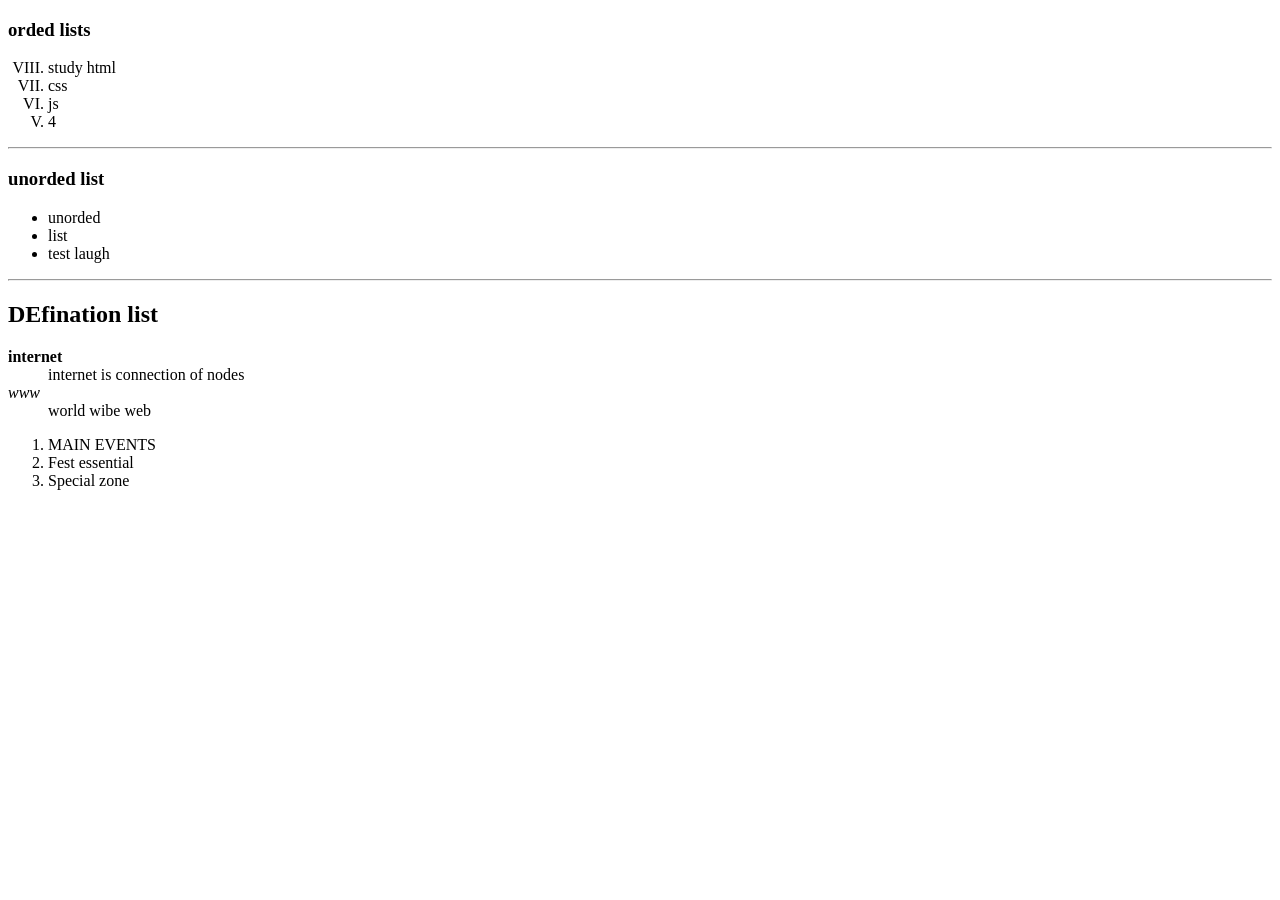
<file: index.html>
<!DOCTYPE html>
<html lang="en">  
<head>
    <meta charset="UTF-8">
    <meta name="viewport" content="width=device-width, initial-scale=1.0">
    <title>Document</title>
</head>
<body>
  <a href="mystyle.css"></a>



 <h3>orded lists</h3>


  <ol type="I" start="8" reversed>



<li>study html</li> 
<li>css</li>
<li>js</li>
<li>4</li>




  </ol>



  <hr>



  <h3>unorded list </h3>


  <ul>



   <li>unorded</li>
   <li>list</li>
   <li>test laugh</li>







  </ul>
  <hr>

  <h2>DEfination list</h2>




  <dl>

<dt> <b>internet</b></dt>
<dd>internet is connection of nodes</dd>
<dt><i>www</i></dt>
<dd>world wibe web</dd>







  </dl>


<ol>
<li> MAIN EVENTS</li>
<li>Fest essential</li>
<li>Special zone</li>



</ol>






    
</body>
</html>
</file>
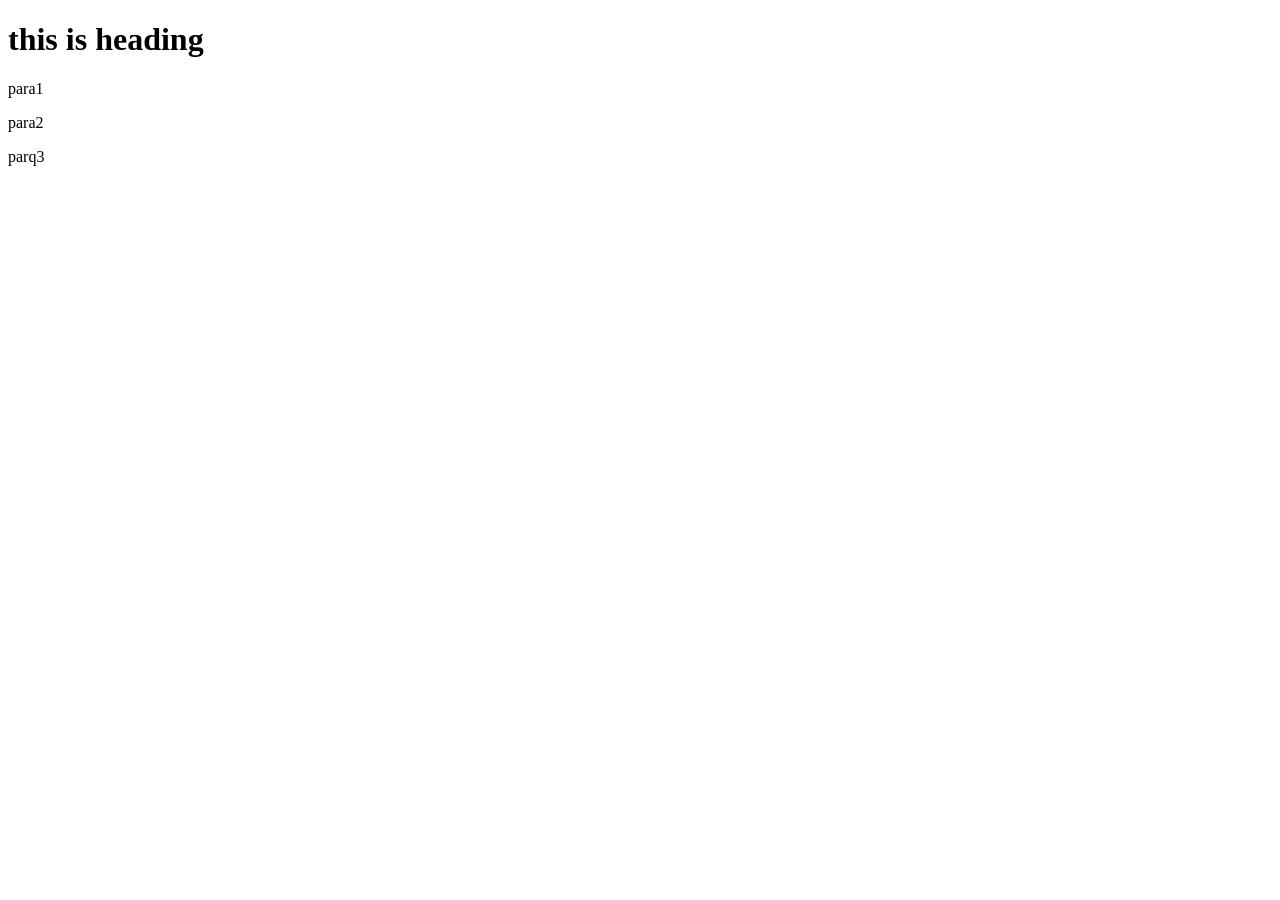
<file: 3jscallback.html>
<!DOCTYPE html>
<html lang="en">
<head>
    <meta charset="UTF-8">
    <meta name="viewport" content="width=device-width, initial-scale=1.0">
    <title>Document</title>
</head>
<body>
    <h1 id="head1">this is heading</h1>
    <p class="p1">para1</p>
    <p class="p1">para2</p>
    <p class="p1">parq3</p>
    
    
    <script>
        let h1 = document.getElementById("head1")
        console.log(h1.textContent)
        h1.onclick = function (){
            alert("dawg")
        }

        let para = document.getElementsByClassName("p1");
        console.log(para.length);

        let paras = document.getElementsByTagName("p");
        console.log(paras.length);



    </script>
    
</body>
</html>
</file>
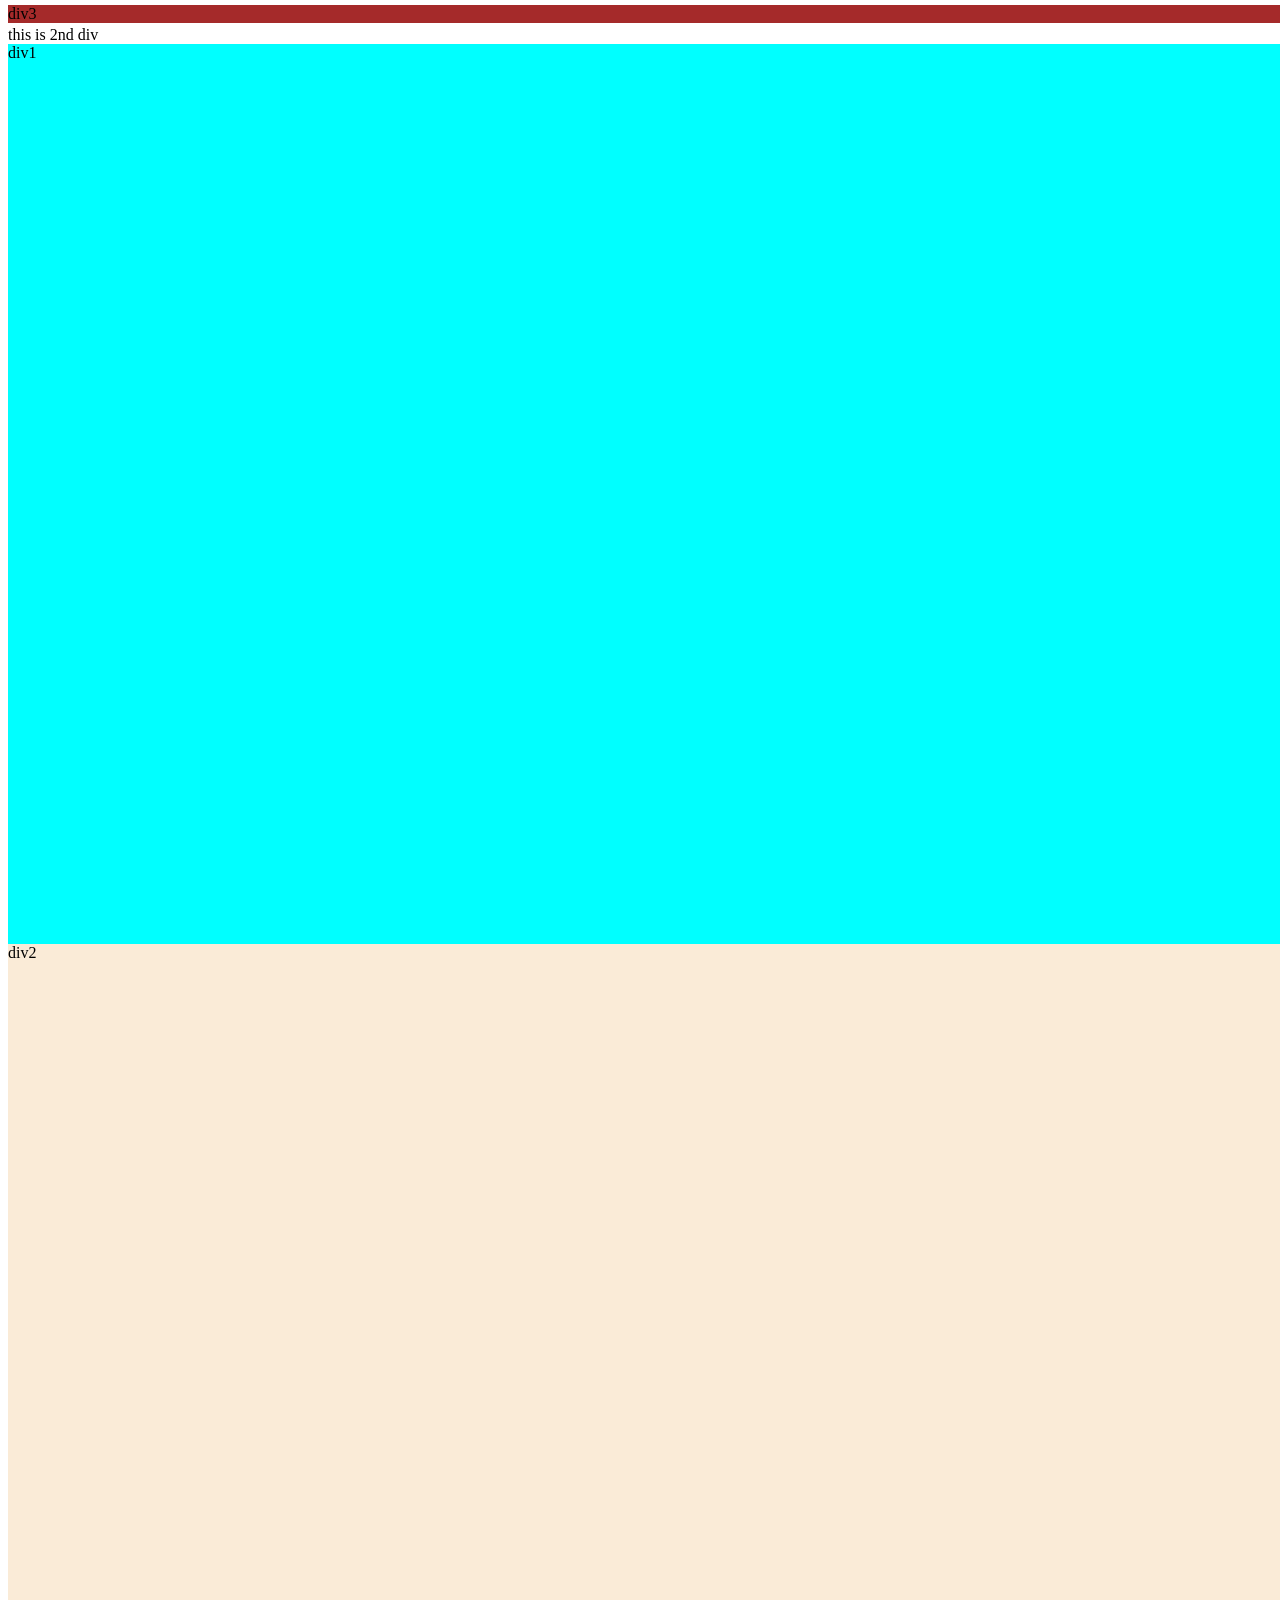
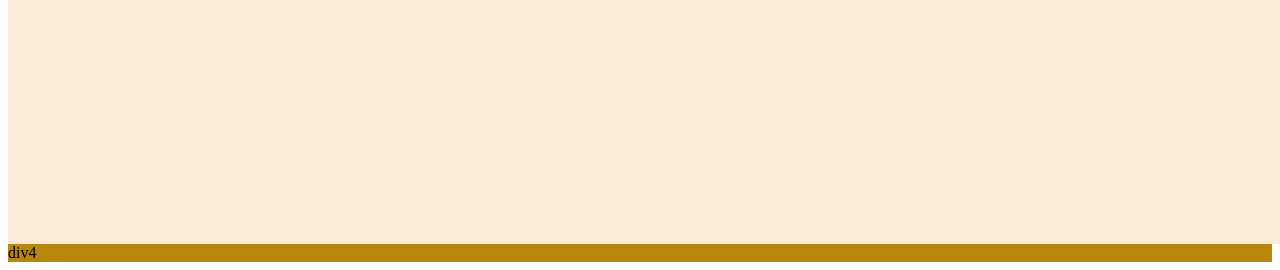
<file: backgroundimage.html>
<!DOCTYPE html>
<html lang="en">
<head>
    <meta charset="UTF-8">
    <meta name="viewport" content="width=device-width, initial-scale=1.0">
    <title>Document</title>
    <style>
        /* #aaa{
            height:100vh;
            background-image:url(/Screenshot\ 2026-09-16\ 163628.png);
            background-size: cover;
        } */
        
             

   /*#aaa {
    position: absolute;
            background-color: aqua;
            border: 2px solid blueviolet;
             width: 100px; ;
             height: 100px;
             padding: 20px;
            box-sizing: border-box;
            box-shadow:10px 10px 10px 5px  ;
            z-index: 100;
            
        }
        #aa{
            position: absolute;
            background-color: aqua;
            border: 2px solid blueviolet;
             width: 100px; ;
             height: 100px;
            padding: 20px;
            box-sizing: border-box;
             box-shadow:10px 10px 10px 5px  ;
             left: 50px;
             top:60px ;
             z-index: 10;

             }
    #parent{

        position:absolute;
        background-color: burlywood;
        border: 5px;
        width: 500px;
        height:500px;
        top:20px;
        left:200px;
        z-index: 0;
    }*/
    #d1{
        background-color: aqua;
        height: 100vh;
        width: 100vw;



    }
    #d2{
        background-color: antiquewhite;
        height: 100vh;
        width: 100vw;


    }
    #d3{
        background-color: brown;
        width:100vw ;
        position: fixed;
        top:5px;

    }
    #d4{
        background-color: darkgoldenrod;


    }
        
    </style>
</head>
<body>
    <div id="parent">
    <div id="aaa">
        this is cse326 class
    </div>
    <div id="aa">
        this is 2nd div
    </div>
       </div>
    <div id="d1">div1</div>
    <div id="d2">div2</div>
    <div id="d3">div3</div>
    <div id="d4">div4</div>
</body>
</html>
</file>
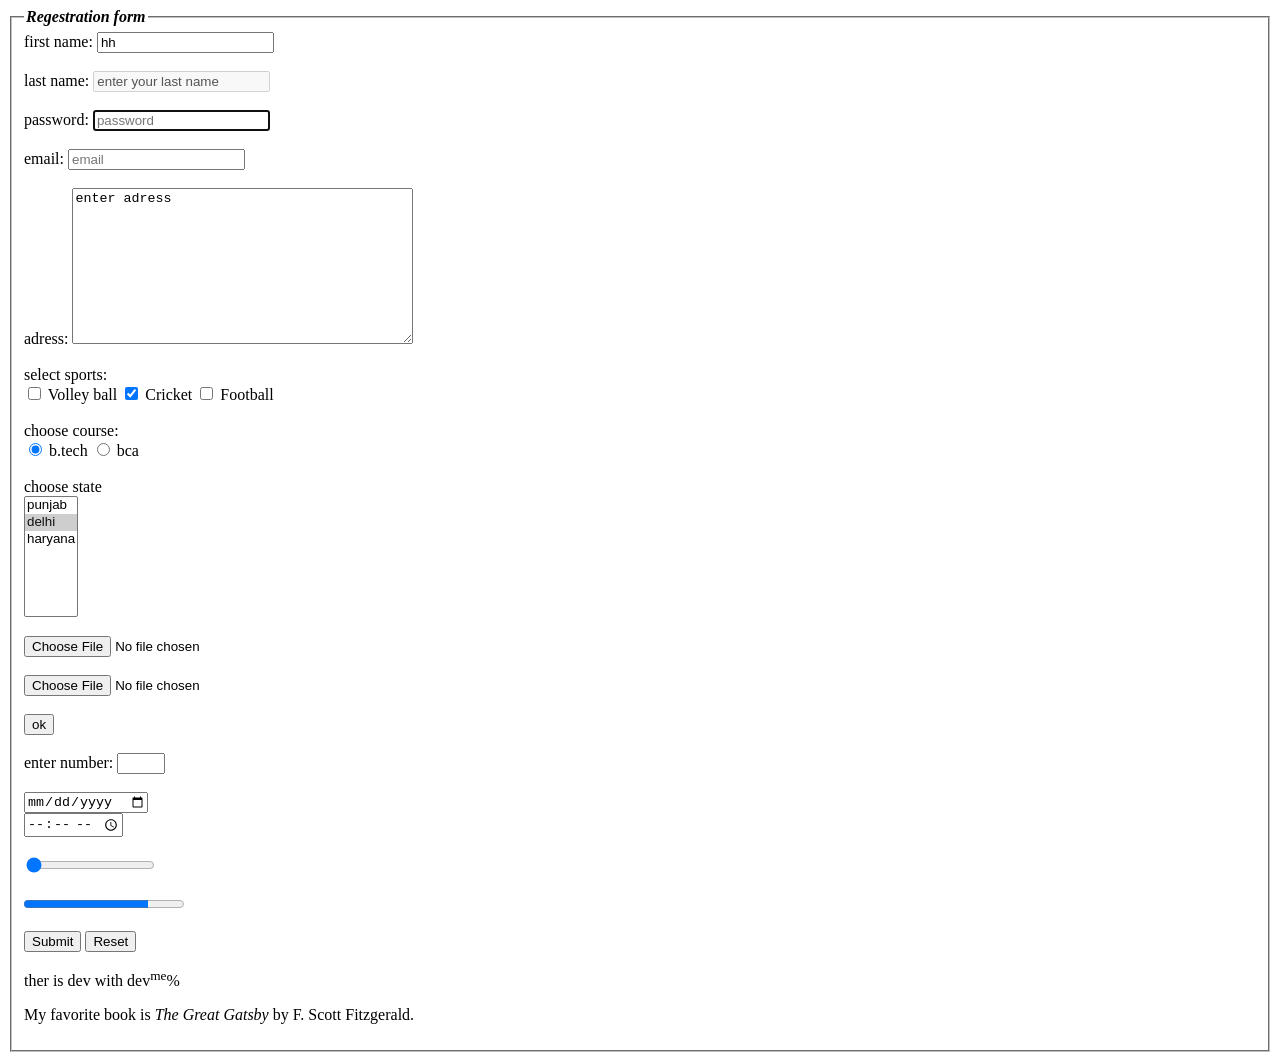
<file: forms.html>
<!DOCTYPE html>
<html lang="en">
<head>
    <meta charset="UTF-8">
    <meta name="viewport" content="width=device-width, initial-scale=1.0">
    <title>Document</title>
</head>
<body>
    <form action="/htmlbasics.html" method="post">
        <fieldset>
            <legend><i><b>Regestration form</b></i> </legend>
        <lable for="first name">first name:</lable>
        <input type="text" id="first name"  name="first value" maxlength="7" placeholder="first name"  value="hh" required  readonly>
        <br>
        <br>
        <lable for="last name">last name:</lable>
        <input type="text" id="last name" value="enter your last name" name="last name"  disabled>
        <br><br>
        <label for="password">password:</label>
        <input type="password" id="password" name="password" maxlength="8" placeholder="password" autofocus>
        <br><br>
        <label for="email">email:</label>
        <input type="email" id="email" name="email" maxlength="77" placeholder="email">
        <br><br>
        <label for="adress">adress:</label>
        <textarea name="adress" id="adress" rows="10" cols="40">enter adress</textarea>
        <br>
        <br>
        <label for="">select sports:</label><br>

        <input type="checkbox" name="sports" id="volley" value="Volleyball">
        <label for="volley">Volley ball</label>

        <input type="checkbox" name="sports" id="cricket" value="cricket" checked>
        <label for="cricket">Cricket </label> 

        <input type="checkbox" name="sports" id="football" value="Football">
        <label for="football">Football</label>

        <br><br>
        <label for="">choose course:</label>
        <br>
        <input type="radio" name="course" id="b.tech" value="b.tech" checked>
        <label for="b.tech">b.tech</label>
        <input type="radio" name="course" id="bca" value="bca">
        <label for="bca">bca</label>

        <br><br>
 
        <label for="">choose state </label><br>
        <select name="state" id="state" size="7" multiple>
            <option value="punjab">punjab</option>
            <option value="delhi" selected >delhi</option>
            <option value="haryana" >haryana</option>
        </select>

        <br><br>
        <label for="upload"></label>
        <input type="file" name="upload " id="upload">
        <label for="upload1"></label>
        <br><br>
        <input type="file" name="uplaoad" id="upload1" accept="image/*">
        <br><br>
        <input type="button" value="ok">

        <br><br>

        <label for="marks">enter number:</label>
        <input type="number" id="marks" name="marks" min="3" max="30" step="5">

        <br><br>

        <input type="date" >
        <br>
        <input type="time">

        <br><br>
        <input type="range" value="0" min="0" max="100" step="5">
        <br><br>
        
        <progress max="100" min="0" value="78"></progress>


         <br><br>
        <input type="submit" name="submit" id="submit">

       

        <input type="reset" name="reset" id="reset">
    <p>ther is dev with dev<sup>me</sup>% </p>
    <p>My favorite book is <cite>The Great Gatsby</cite> by F. Scott Fitzgerald.</p>






        
    </fieldset>
    </form>
    
</body>
</html>
</file>
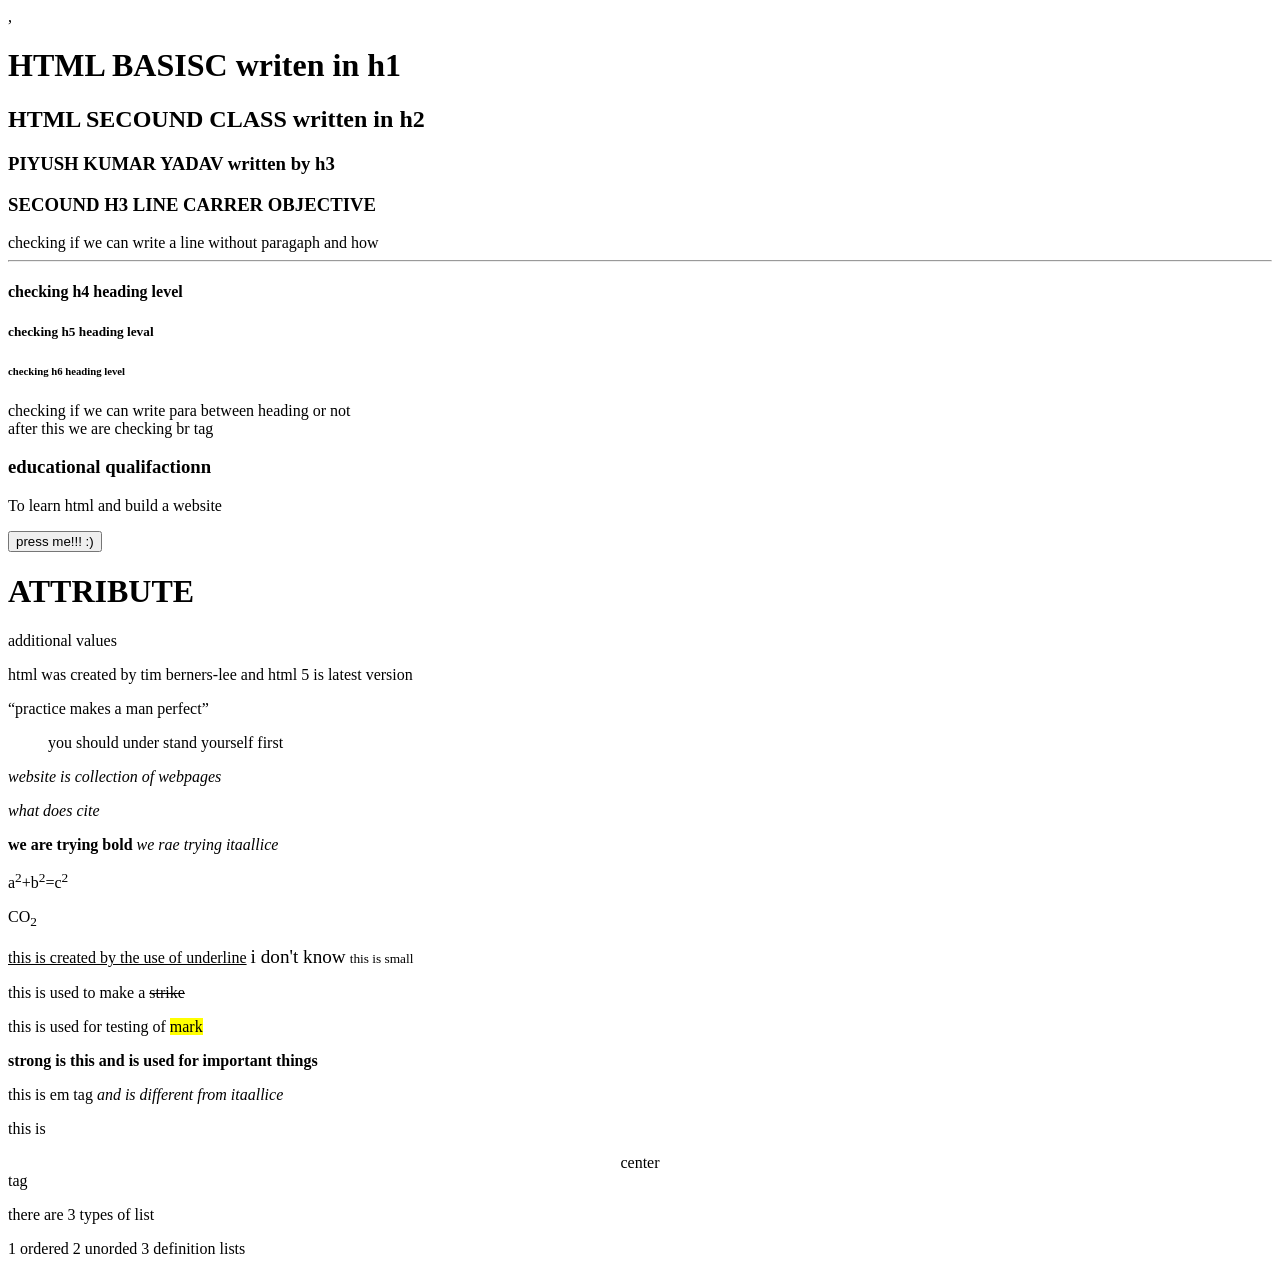
<file: htmlbasics.html>
,<!DOCTYPE html>
<html lang="en">
<head>
<meta charset="UTF-8">
<meta name="viewpoint" content="width=device-width , initial-scale=1.0">
<meta name="description" content="this webpage is a portfolio which includes my skills and qualifiaction ">
<meta name="keyword" content="skills,portfolio,qualifiaction">

<title>My  practice </title>

</head>
<body>
  <h1>HTML BASISC writen in h1</h1>
    <H2>HTML SECOUND CLASS written in h2</H2>
  <h3>PIYUSH KUMAR YADAV written by h3</h3>
  <H3>SECOUND H3 LINE CARRER OBJECTIVE</H3>
  checking if we can write a line without paragaph and how 
  <hr>
  <!--hi how are you  -->
  <h4>checking h4 heading level</h4>
  <h5>checking h5 heading leval</h5>
  <h6>checking h6 heading level </h6>
  <p>checking if we can write para between heading or not<br>
     after this we are checking br tag</p>
  <h3>educational qualifactionn </h3>
  <p>To learn html and build a website  </p>  
  <button>press me!!! :)</button>
  <h1>ATTRIBUTE</h1>
   <p>additional values </p>
   <p>html was created by tim berners-lee and html 5 is latest version</p>

  <p><q>practice makes a man perfect</q> </p>
  <blockquote>you should under stand yourself first</blockquote>
  <p><dfn>website is collection of webpages</dfn></p>
  <p><cite>what does cite </cite></p> 
  <b>we are trying bold </b>
  <i>we rae trying itaallice</i>
 <p>a<sup>2</sup>+b<sup>2</sup>=c<sup>2</sup></p> 
  <p>CO<sub>2</sub></p>
  <u>this is created by the use of underline</u>
  <big>i don't know</big>
  <small>this is small</small>
  <p>this is used to make a <strike>strike</strike> </p>
  <p>this is used for testing of <mark>mark</mark></p>
<strong>strong is this and is used for important things </strong>
<p>this is em tag <em>and is different from itaallice</em></p>
<p>this is <center>center </center> tag</p>
<p>there are 3 types of list </p>
<p>1 ordered 2 unorded 3 definition lists</p>











</body>




</html>
</file>
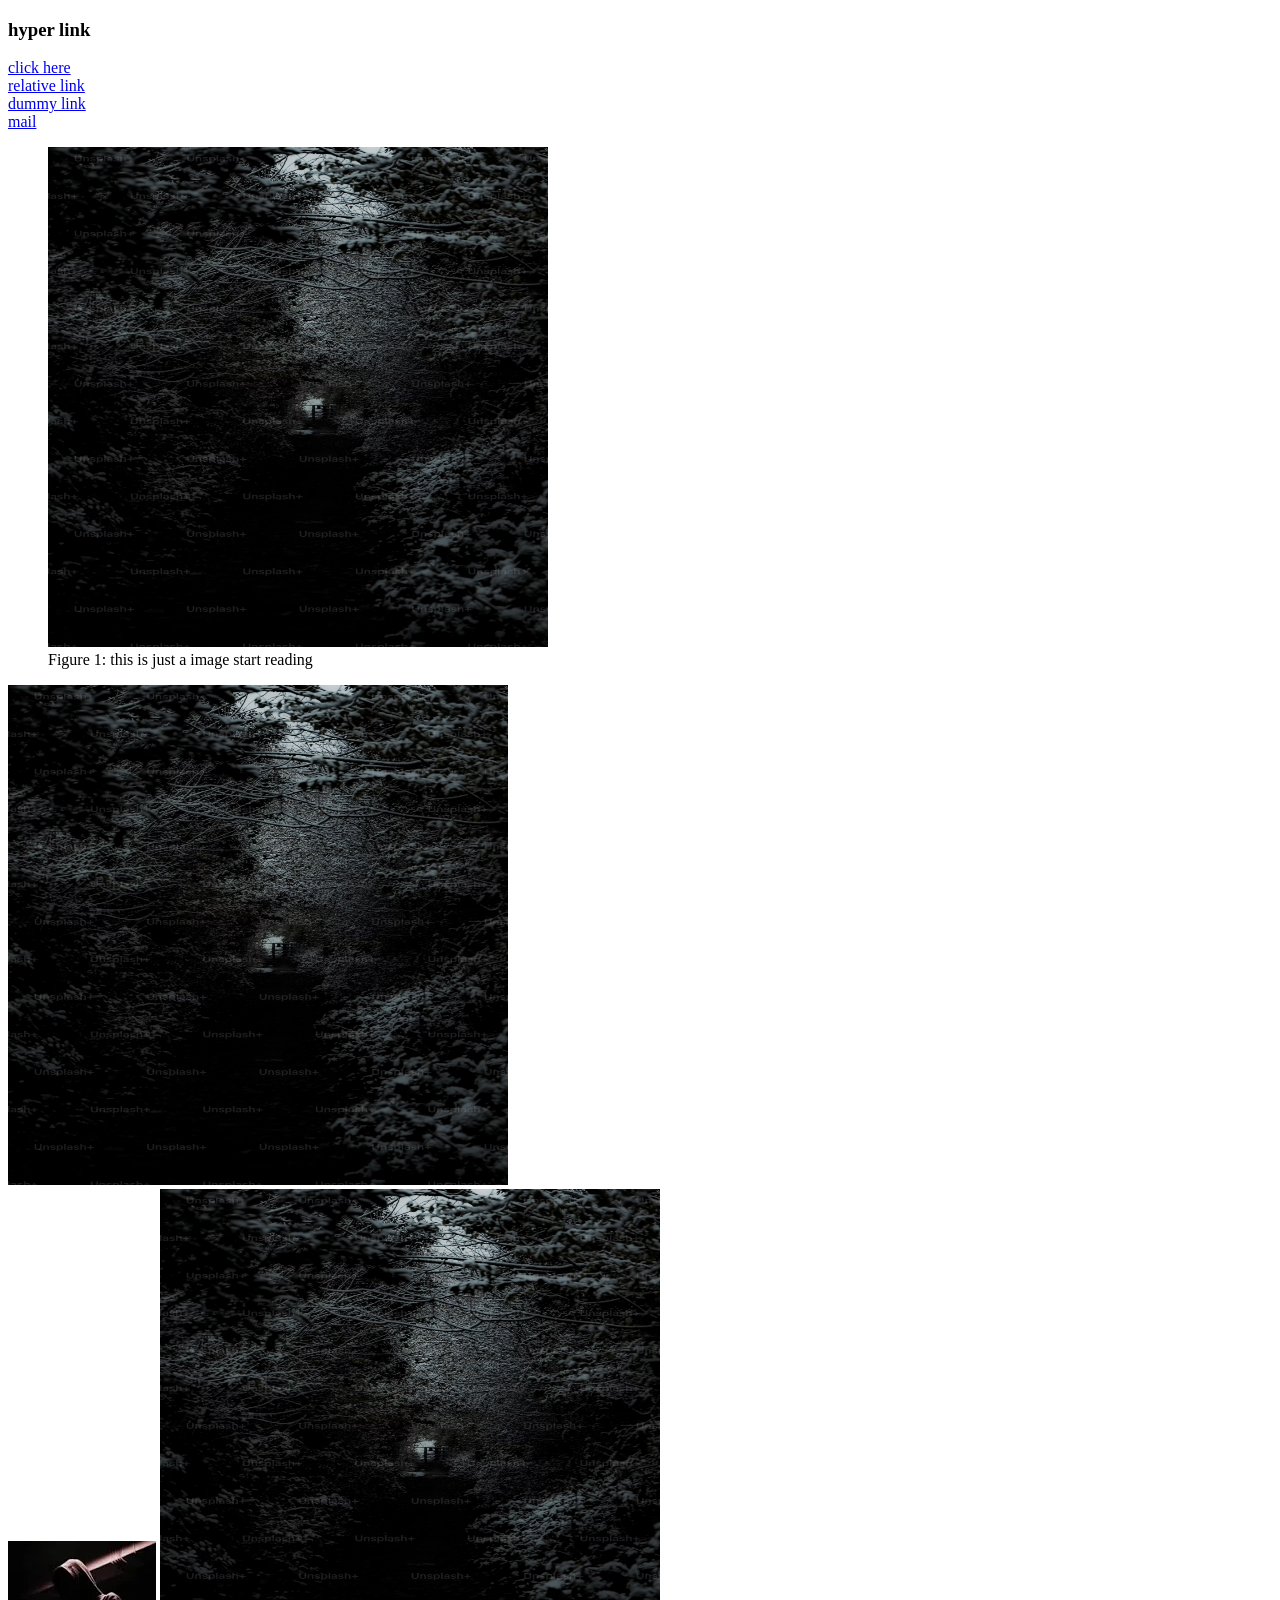
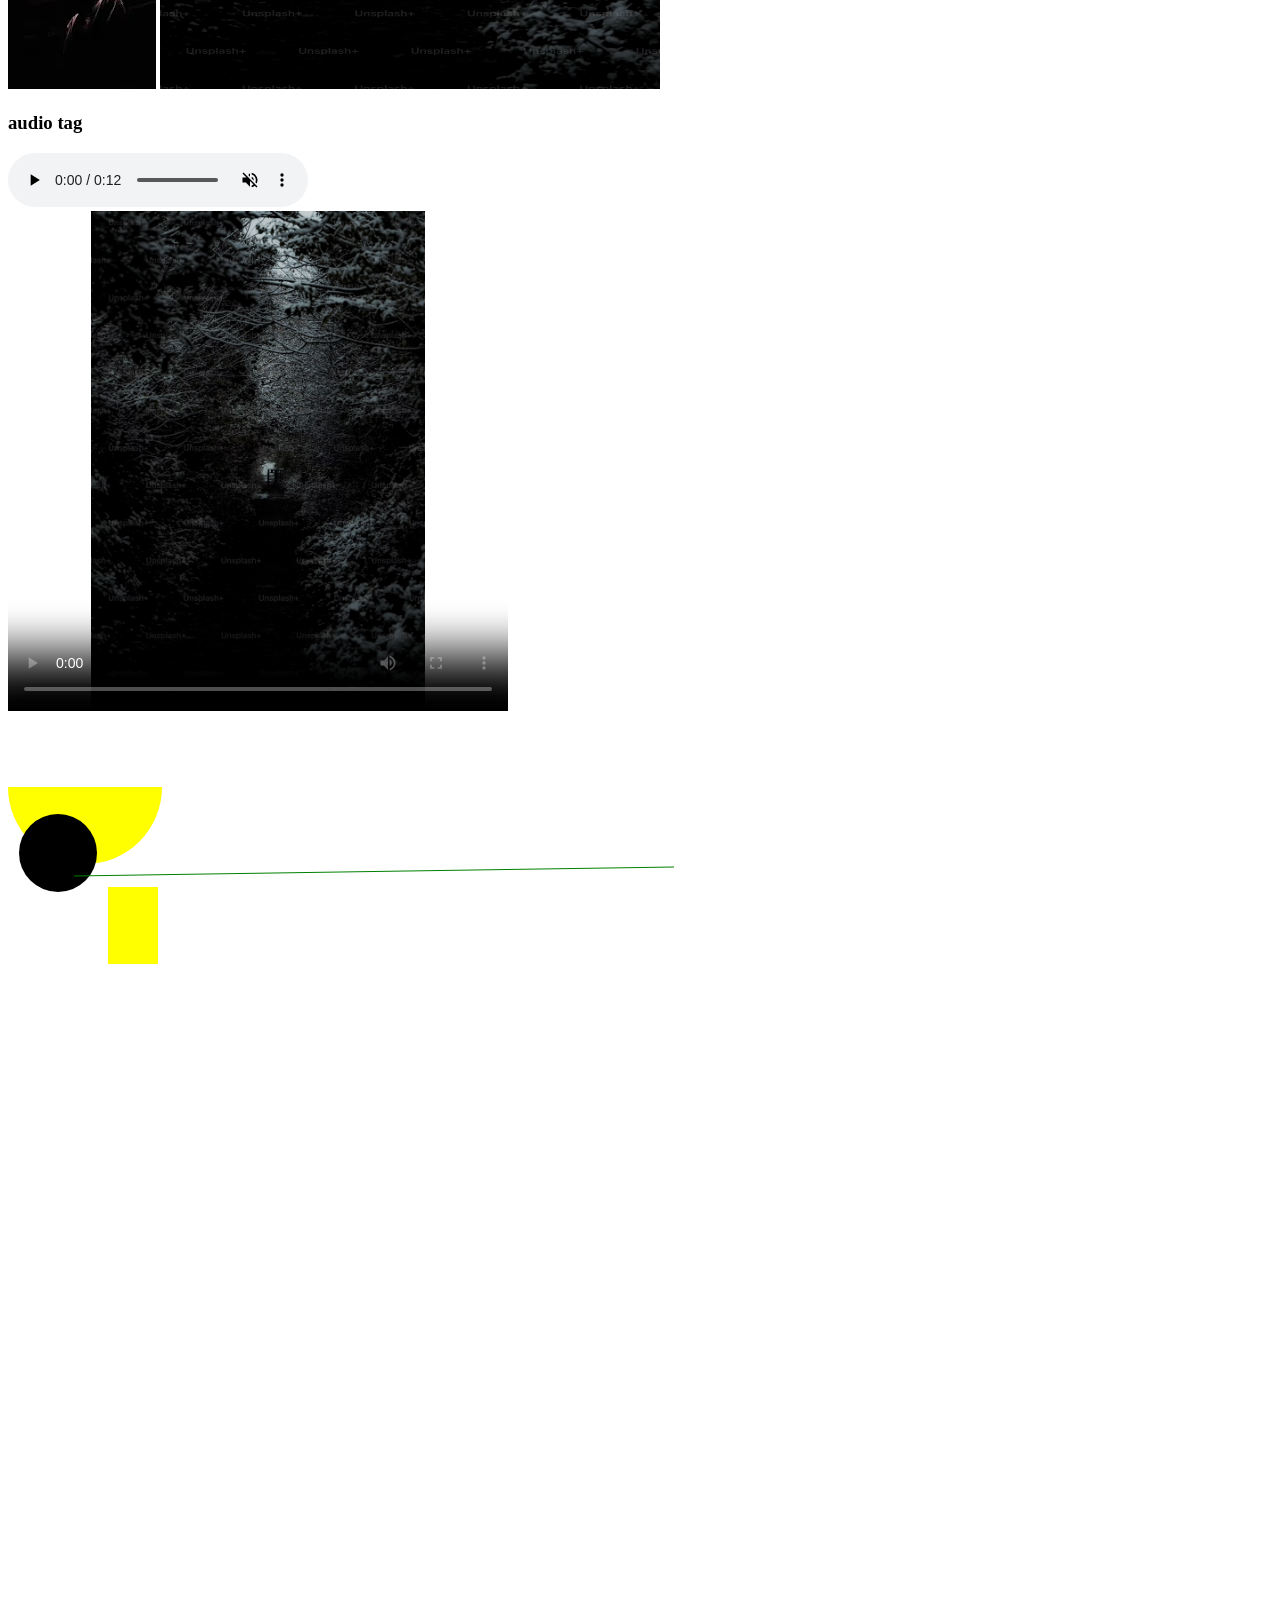
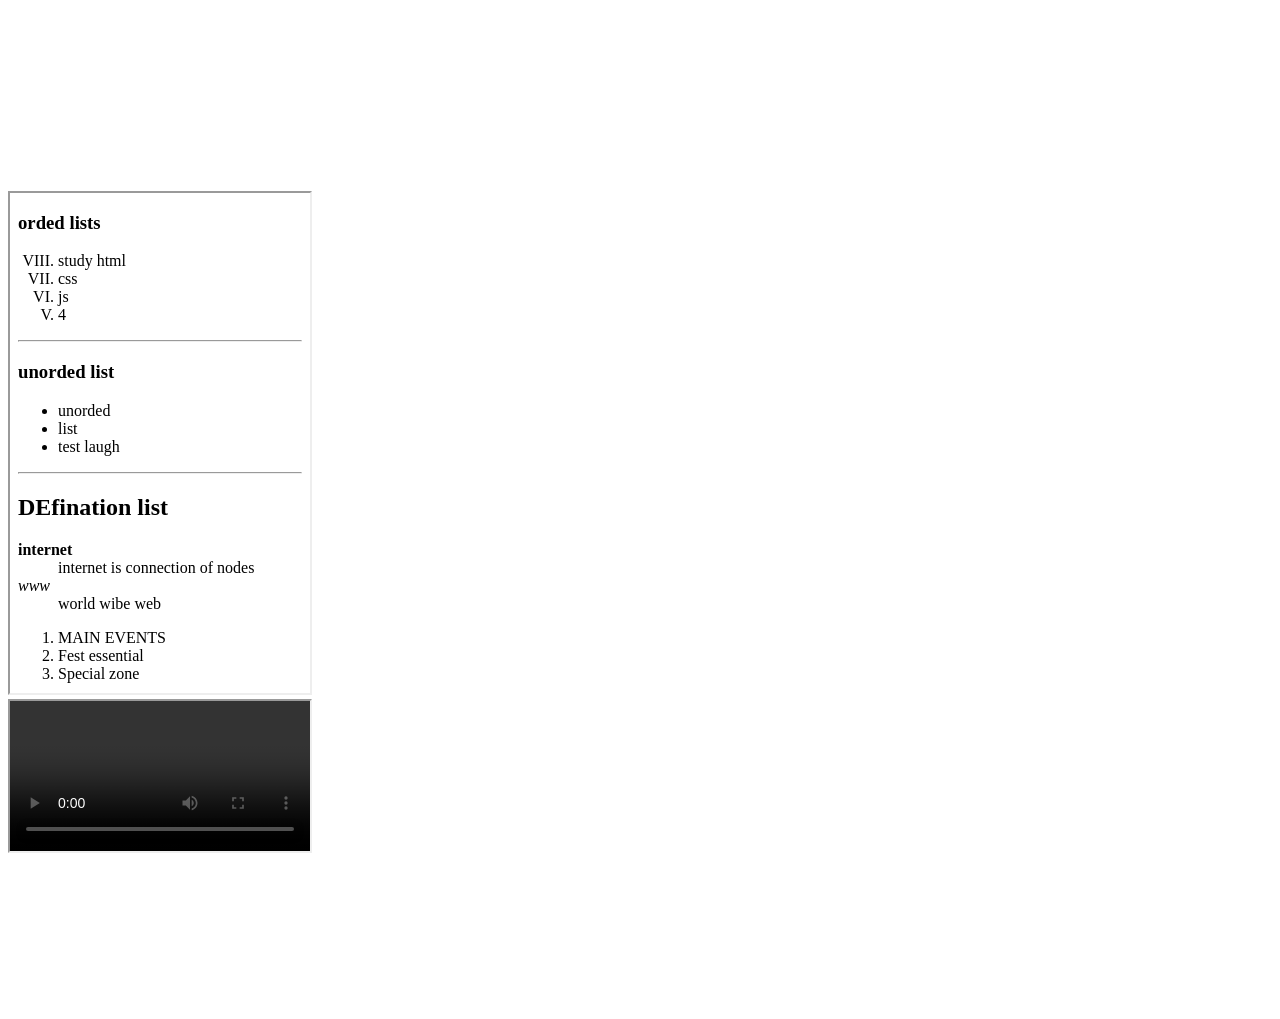
<file: hyperlinkforhtml.html>
<!DOCTYPE html>
<html lang="en">
<head>
    <meta charset="UTF-8">
    <meta name="viewport" content="width=device-width, initial-scale=1.0">
    <title>Document</title>
</head>
<body>
    <h3><b>hyper link</b></h3>
    <a href="https://www.google.com/"  target="_blank" > click here</a>
    <br>
    <a href="/index.html" target="_blank">relative link</a>
    <br>
    <a href="#" target="">dummy link</a>
    <br>
    <a href="mailto:sakshi.27387@lpu.co.in">mail </a>
    <br>
    <figure>

    <img src="/image.avif" width="500" height="500" alt="404 : Image not find">
    <figcaption> Figure 1: this is just a image start reading</figcaption>

    </figure>
    <img src="/image.avif" width="500" height="500" alt="404 : Image not find">
    <br>
    <img src="[data-uri]">
    <a href="https://www.google.com/"><img src="/image.avif" width="500" height="500" alt="404 : Image not find"></a>  













    <h3>audio tag</h3>
     
    <audio controls muted loop>
        <source src="/sample-12s.mp3">
    </audio>
    <br>
    <video controls width="500" height="500" poster="/image.avif">
        <source src="/sample-5s.mp4" >
    </video>
    <br>
    <br>
    <br>
    <br>
    <br>

    <svg width="1000" height="1000">
        <rect width="50 " height="77"  fill="yellow " x="100" y="100"></rect>
        <circle cx="77 " radius="100" r="77" fill="yellow" x="20 " y="20"></circle>
        <ellipse cx="50" cy="66" rx="39" ></ellipse>
        <line x1="66" x2="666" y1="89" y2="80" stroke="green" width="58"></line>
        <polygon  point="20 40 60 80 100 120" fill="red"></polygon>

        
            
        



    </svg>

    <iframe src ="/index.html" frameborder="4" height="500"></iframe>

    <br>

    <iframe src="/sample-5s.mp4"></iframe>

    <br>

    <iframe src ="https://www.youtube.com/embed/nyuo9-OjNNg?si=tUIV24eOlJccFcXK"  frameborder="0"></iframe>

    <br>



    






</body>
</body>
</html>
</file>
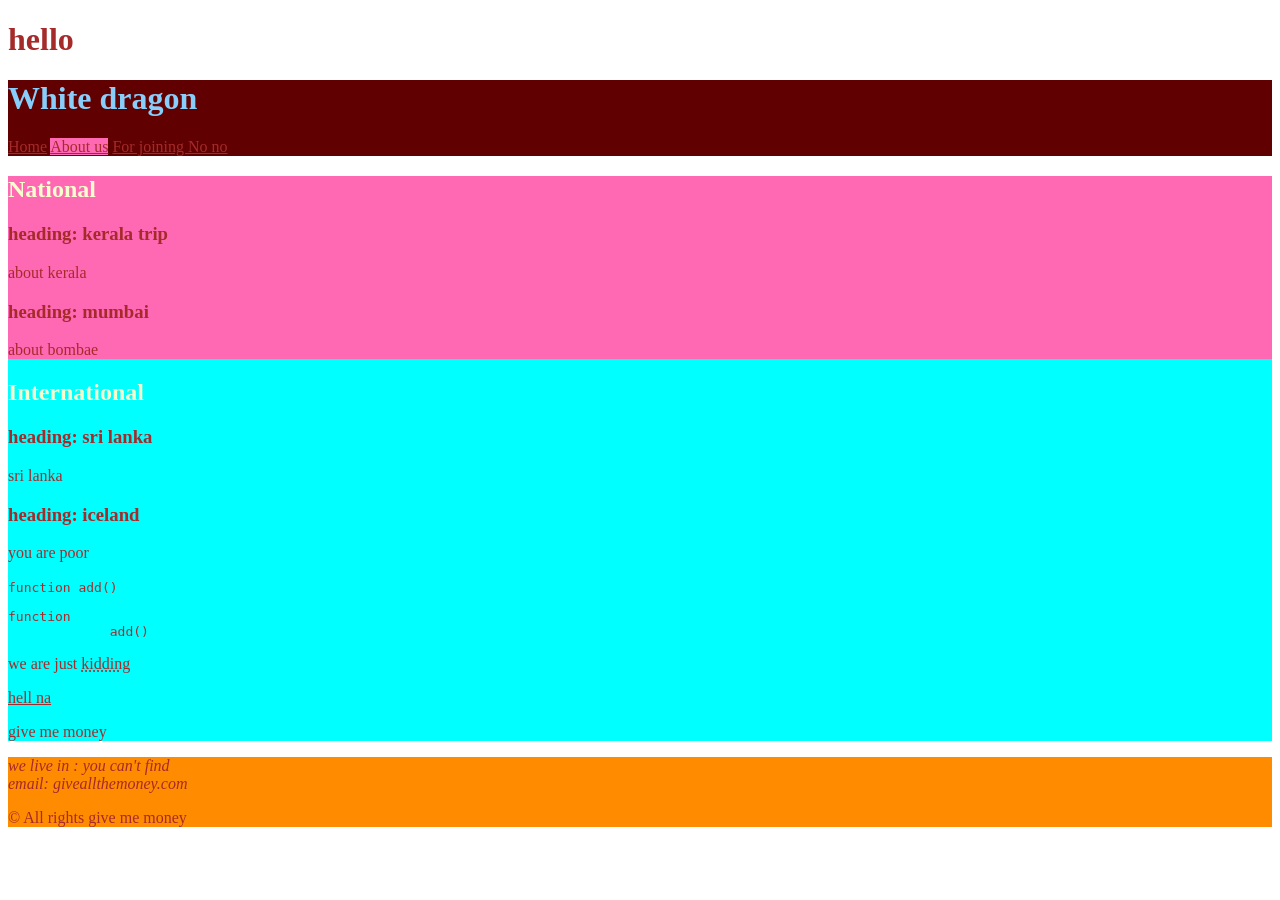
<file: SemanticaElements.html>
<!DOCTYPE html>
<html lang="en">
<head>
    <meta charset="UTF-8">
    <meta name="viewport" content="width=device-width, initial-scale=1.0">
    <title>Document</title>
    <style>
        *{
            color: brown;
        }
        /* h1{
            color: gold;
        }*/
        h2{ 
            color: rgb(244, 255, 205);
        }
        header{
            background-color:rgb(97, 0, 0) ;
        }
        a[href="www.google.com"]{
            background-color: hotpink;
        }
        #main1{
            background-color: aqua;
        }
        .s1{
            background-color: hotpink;
        }
        header h1 {
            color: lightskyblue;
        }
        a:hover{
            color: grey;
        }
        h3::before{
            content: "heading: ";
        }



    </style>
    <link rel="stylesheet" href="/css/mystyle.css">
</head>
<body>
    <h1>hello</h1>
    <header>
    <h1>White dragon</h1>
    <nav>
     <a href="#" style="color: brown;">Home</a>
     <a href="www.google.com">About us</a>
     <a href="#">For joining </a>
     <a href="#">No no</a>
     </nav>




    </header>
    <main id="main1">
      <section class="s1">

        <h2>National</h2>
        <article>
            <h3>kerala trip</h3>
            <p>about kerala</p>
        </article>
        <article>
            <h3>mumbai </h3>
            <p>about bombae</p>
        </article>
    </section>
      <section class="2">

        <h2>International</h2>
        <article>
            <h3>sri lanka</h3>
            <p>sri lanka</p>
        </article>
        <article>
            <h3>iceland</h3>
            <p>you are poor</p>
        </article>
    
    </section>
    <section class="s3">
        <code>function 
            add()</code>
        <pre>function
             add()</pre>
    </section>
    <p> we are just <abbr title="a form of joke">kidding</abbr></p>
    <aside>
       <a href="#">hell na</a>
       <p>give me money</p>


    </aside>

    </main>
    <footer>

        <address>
          we live in : you can't find <br>
          email: giveallthemoney.com

        </address>
        <p>&copy; All rights give me money</p>
    </footer>
    





</body>
</html>
</file>
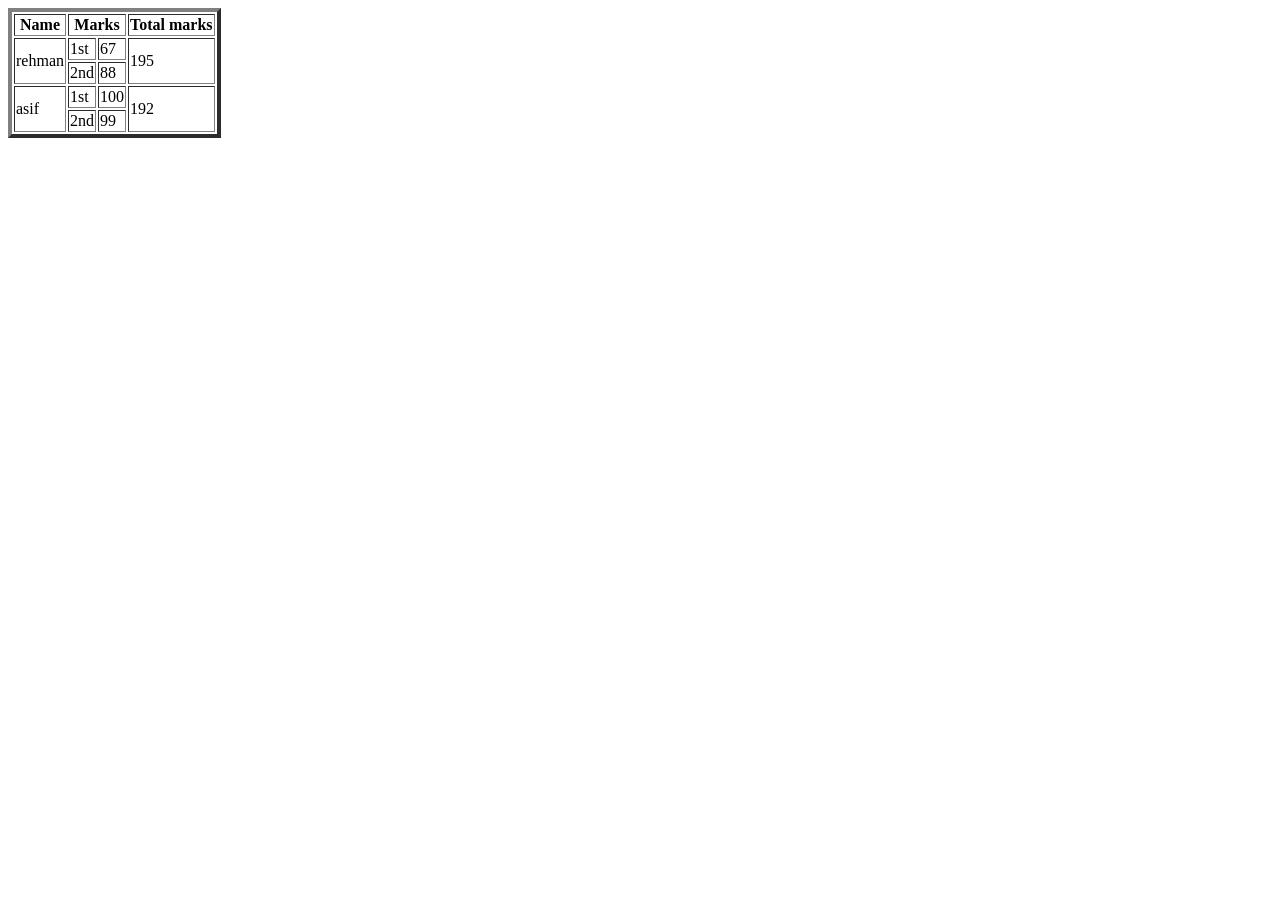
<file: tables.html>
<!DOCTYPE html>
<html lang="en">
<head>
    <meta charset="UTF-8">
    <meta name="viewport" content="width=device-width, initial-scale=1.0">
    <title>Document</title>
</head>
<body>
    <!-- <table border="10" cellpadding="50" cellspacing="08" bordercolor="yellow" >
        <caption><b>cource info</b></caption>
        <thead>
            <tr>
                <th>course</th>
                <th>roll no</th>
                <th>marks</th>
            </tr>
        </thead>
        <tbody>
            <tr>
                <td rowspan="2">cse326</td>
                <td>125</td>
                <td>88</td>
            </tr>
            <tr>
                
                <td>77</td>
                <td>99</td>
            </tr>
        </tbody>
        <tfoot>
            <tr>
                <th colspan="2">Average</th>
                <td>85</td>
            </tr>
        </tfoot>
    </table> -->
    <table border="4">
        <thead>
            <th>Name</th>
            <th colspan="2">Marks </th>
            <th>Total marks</th>

        </thead>
        <tbody>
            <tr>
                <td rowspan="2">rehman</td>
                <td>1st</td>
                <td>67</td>
                <td rowspan="2">195</td>

            </tr>
            <tr>
                <td>2nd</td>
                <td>88</td>
            </tr>
             <tr>
                <td rowspan="2">asif</td>
                <td>1st</td>
                <td>100</td>
                <td rowspan="2">192</td>
            </tr>
            <tr>
                <td>2nd</td>
                <td>99</td>
            </tr>
            
           

        </tbody>



    </table>
    
</body>
</html>
</file>
<file: css/mystyle.css>
footer{
    background-color: darkorange;
 }

#div {
  background-color: aqua;
  border: 2px solid blueviolet;
  width: 100px; ;
  height: 200px;
  padding: 20px;
  box-sizing: border-box;
  box-shadow:10px 10px 10px 5px  ;
 }
</file>
